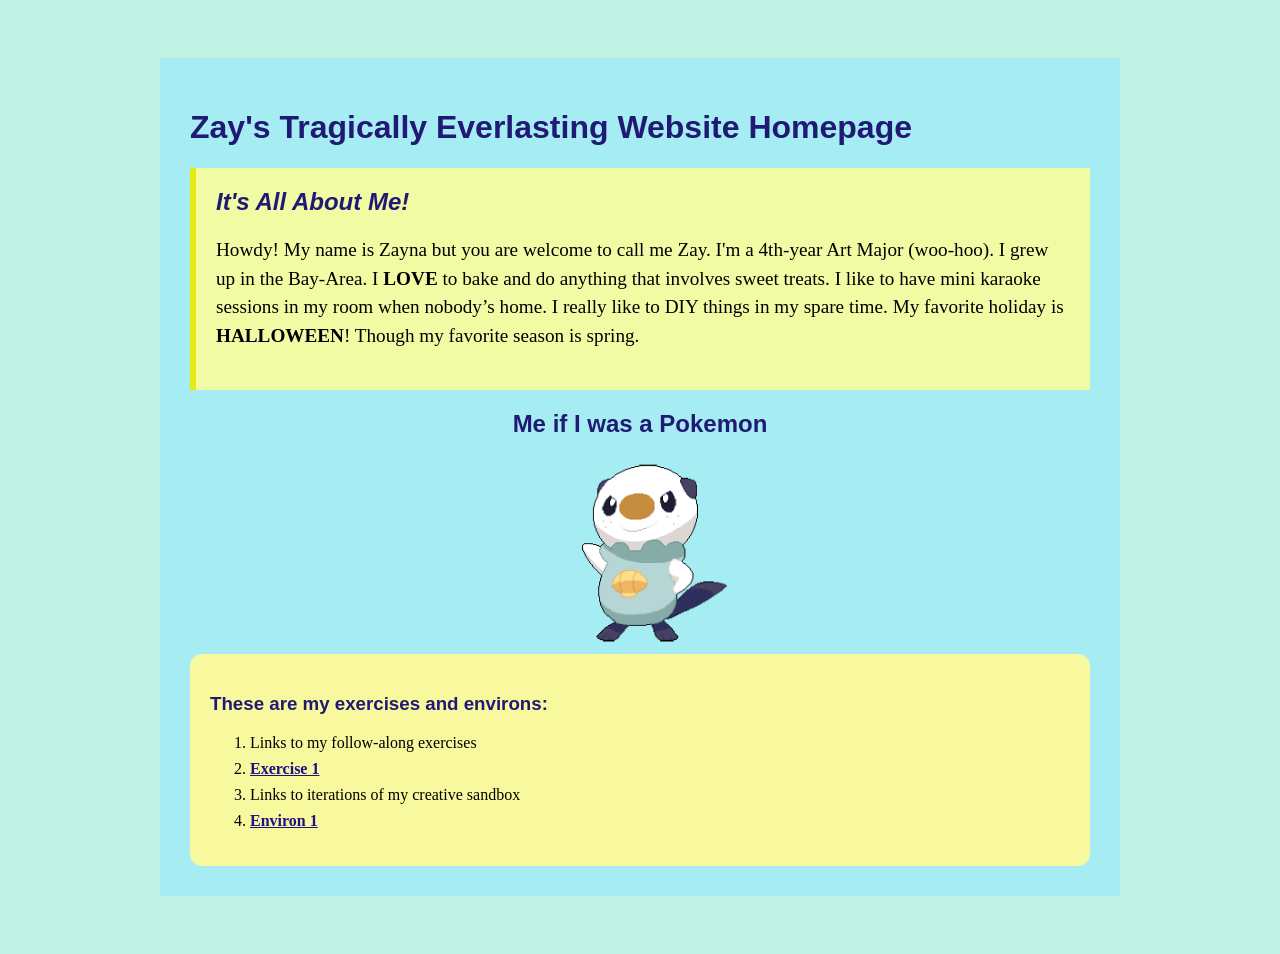
<file: environ/index.html>
<!doctype html>
<html lang="en">
<head>
    <meta charset="utf-8">
    <title>Zay's Tragically Everlasting Homepage</title>
    <link href="site.css" rel="stylesheet" type="text/css">
</head>
<body>
    <div id="page">
<h1>Zay's Tragically Everlasting Website Homepage</h1>
<div class="top section">
<div id="introduction">
    <h2>It's All About Me!</h2>
    <p> Howdy! My name is Zayna but you are welcome to call me Zay. I'm a 4th-year Art Major (woo-hoo). I grew up in the Bay-Area. I <strong>LOVE</strong> to bake and do anything that involves sweet treats. I like to have mini karaoke sessions in my room when nobody’s home. I really like to DIY things in my spare time. My favorite holiday is <strong>HALLOWEEN</strong>! Though my favorite season is spring.</p>
</div>
<div class="profile">
<h2> Me if I was a Pokemon</h2>
<img src="osha.gif">
</div>
</div>
<div class="navigation">
<h3> These are my exercises and environs:</h3>
<ol>
    <li>Links to my follow-along exercises</li>
    <li><a href="exercises/ex01.html">Exercise 1</a></li>
    <li>Links to iterations of my creative sandbox</li>
    <li><a href="environ/env01.html">Environ 1</a></li>
</ol>
</div>
</div>
</body>
</html>
</file>
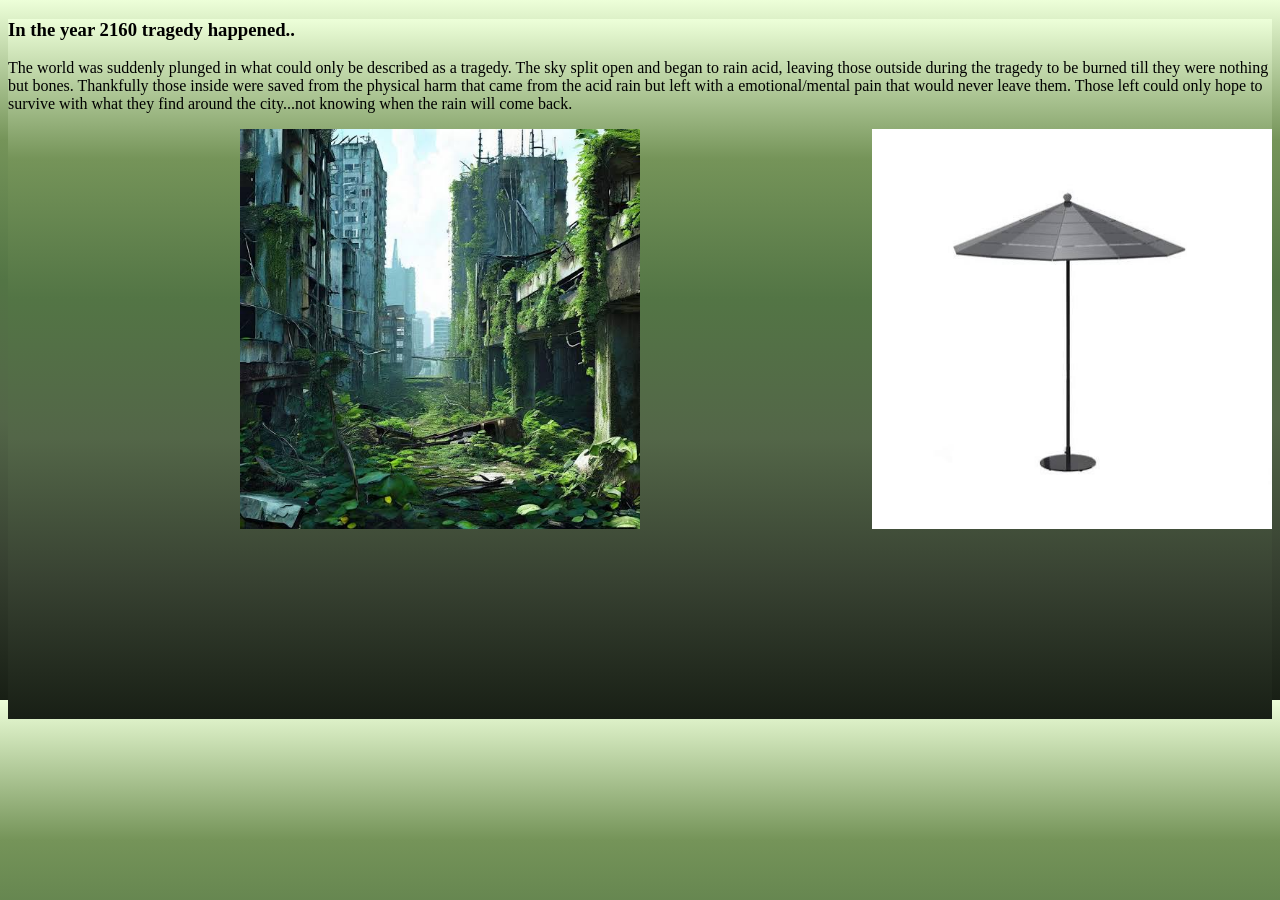
<file: environ/env01.html>
<!doctype html>
<html lang="en">
<head>
    <meta charset="utf-8">
    <title>Toxic Wasteland</title>
    <link href="env.css" rel="stylesheet" type="text/css">
</head>
<body>
<h3>In the year 2160 tragedy happened..</h3>
<p> The world was suddenly plunged in what could only be described as a tragedy. The sky split open and began to rain acid, leaving those outside during the tragedy to be burned till they were nothing but bones. Thankfully those inside were saved from the physical harm that came from the acid rain but left with a emotional/mental pain that would never leave them. Those left could only hope to survive with what they find around the city...not knowing when the rain will come back.</p>
</body>
<div class="image-container">
    <img src="env01.jpeg" alt="Left Image">
<img src="metalum.jpeg" alt="Right Image">
</div>
</html>
</file>
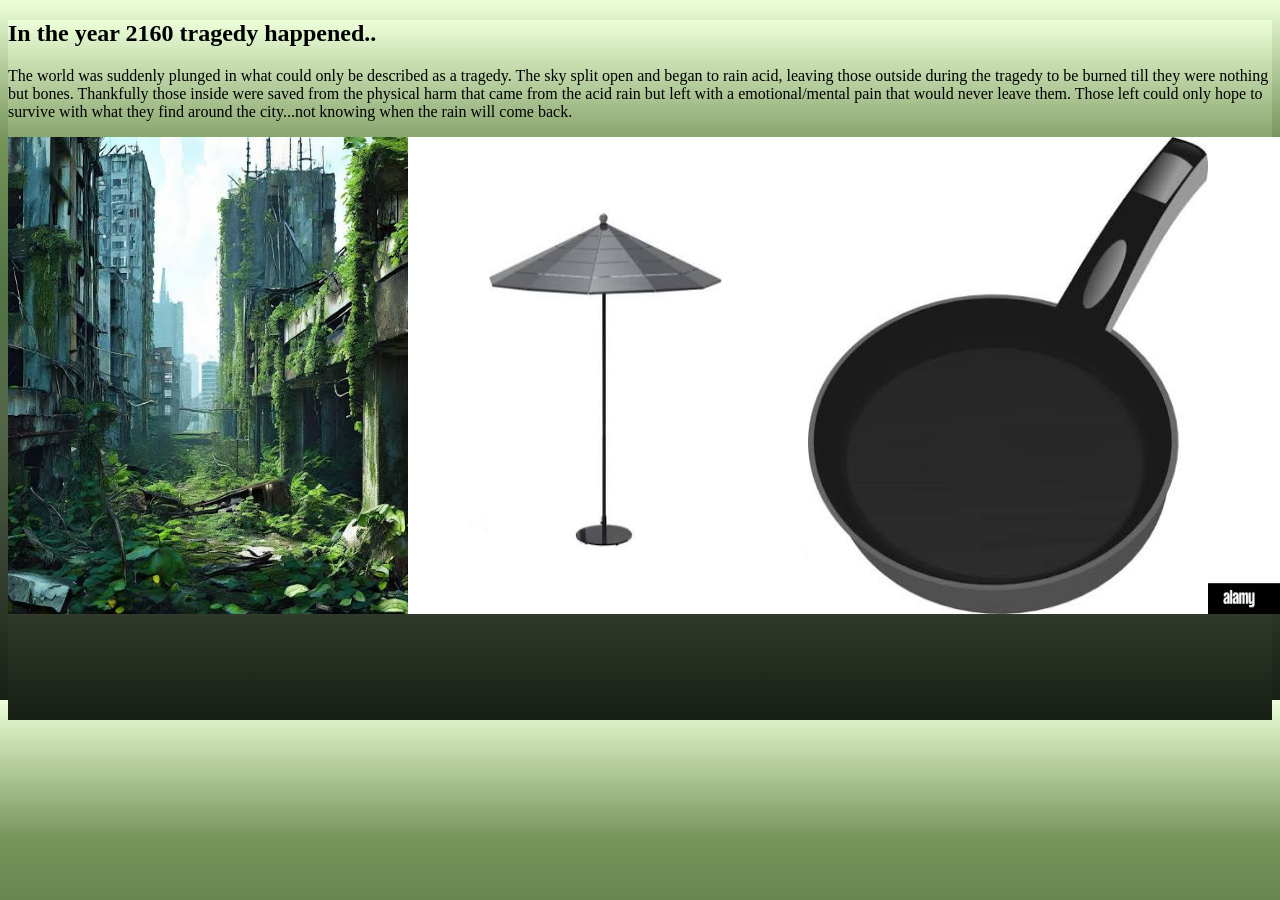
<file: environ/env02.html>
<!doctype html>
<html lang="en">
<head>
    <meta charset="utf-8">
    <title>Toxic Wasteland</title>
    <link href="env.css" rel="stylesheet" type="text/css">
</head>
<div class="top zone">
<body>
<h2>In the year 2160 tragedy happened..</h2>
<p> The world was suddenly plunged in what could only be described as a tragedy. The sky split open and began to rain acid, leaving those outside during the tragedy to be burned till they were nothing but bones. Thankfully those inside were saved from the physical harm that came from the acid rain but left with a emotional/mental pain that would never leave them. Those left could only hope to survive with what they find around the city...not knowing when the rain will come back.</p>
</body>
</div>
<div class="main zone">
<div class="image-container">
    <img src="env01.jpeg" alt="Left Image">
<img src="metalum.jpeg" alt="Right Image">
<img src="frying pan.jpeg" alt="Right Image">
<img src="medkit.jpeg" alt="Left Image">

</div>
</div>
</html>
</file>
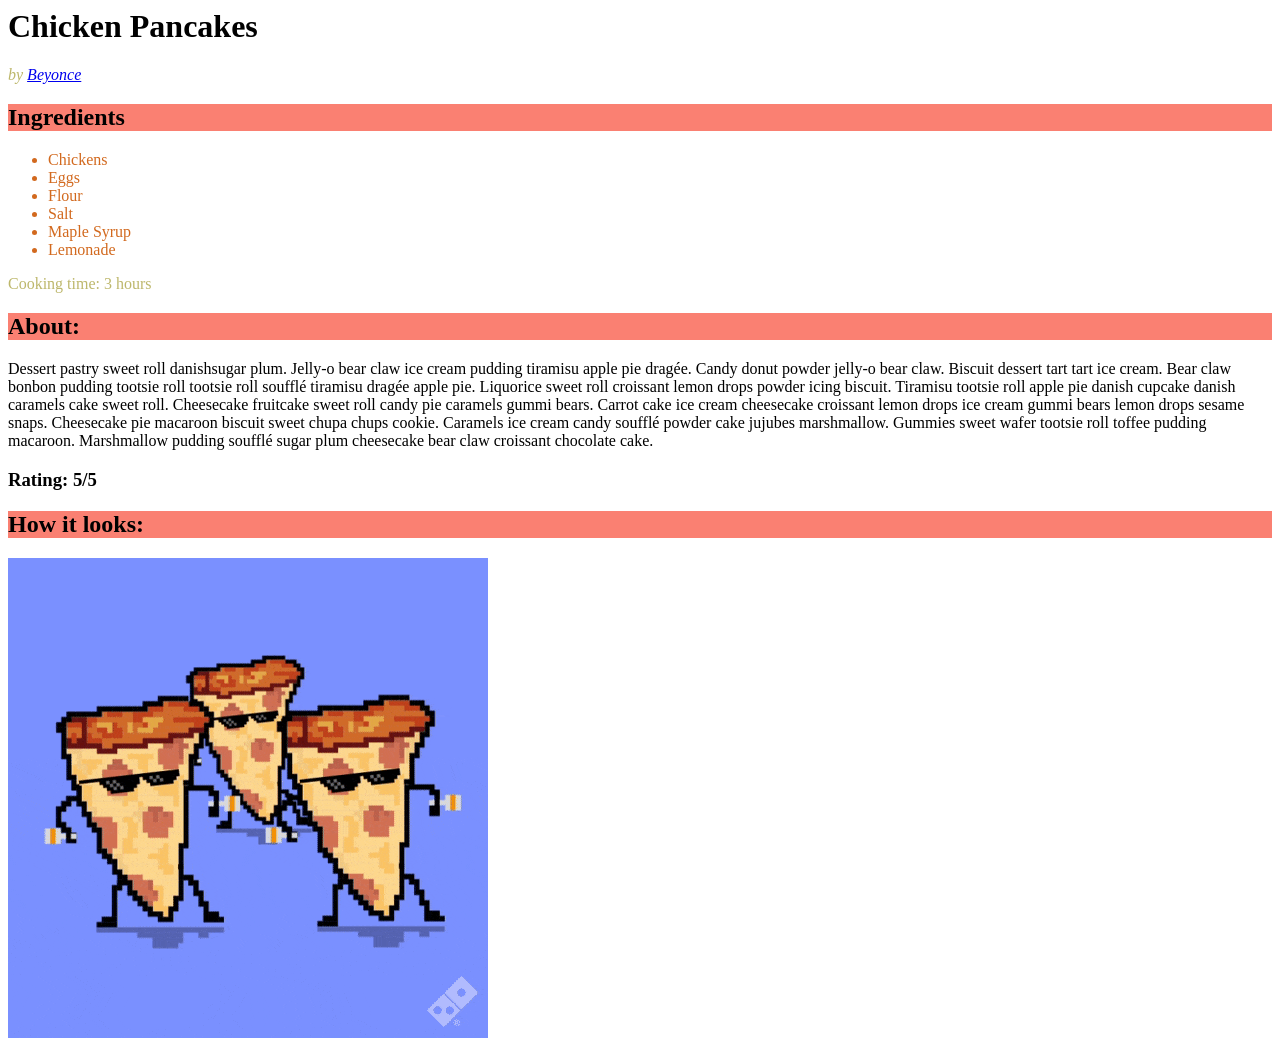
<file: exercises/ex02.html>
<html>

<head>
    <title>Zay's Exquisite Webpage</title>
    <link href="ex02.css" rel="stylesheet" type="text/css"/>
</head>


<body>

<h1>Chicken Pancakes</h1>

<p><em>by <a href="https://en.wikipedia.org/wiki/Beyonc%C3%A9">Beyonce</a></em></p>

<a><h2>Ingredients</h2></a>

<p>
<ul>
<li>Chickens</li>
<li>Eggs</li>
<li>Flour</li>
<li>Salt</li>
<li>Maple Syrup</li>
<li>Lemonade</li>
</ul>
</p>

<p>Cooking time: 3 hours</p>

<h2>About:</h2>
Dessert pastry <span class="hightlight_01"> sweet roll danish</span>sugar plum. Jelly-o bear claw ice cream pudding tiramisu apple pie dragée. Candy donut powder jelly-o bear claw. Biscuit dessert tart tart ice cream. Bear claw bonbon pudding tootsie roll tootsie roll soufflé tiramisu dragée apple pie. Liquorice sweet roll croissant lemon drops powder icing biscuit. Tiramisu tootsie roll apple pie danish cupcake danish caramels cake sweet roll. Cheesecake fruitcake sweet roll candy pie caramels gummi bears. Carrot cake ice cream cheesecake croissant lemon drops ice cream gummi bears lemon drops sesame snaps. Cheesecake pie macaroon biscuit sweet chupa chups cookie. Caramels ice cream candy soufflé powder cake jujubes marshmallow. Gummies sweet wafer tootsie roll toffee pudding macaroon. Marshmallow pudding soufflé sugar plum cheesecake bear claw croissant chocolate cake.


<h3>Rating: 5/5</h3>

<h2>How it looks:</h2>

<img src="pizza.gif">

</body>
</html>
</file>
<file: environ/site.css>
body {
    background: #BFF2E5;
    padding: 50px;
}
h1,
h2,
h3 {
    color: #211A75;
    font-family: sans-serif;
}
img {
    width: 200px;
}
#page {max-width: 900px;
margin:0 auto 0 auto;
background:rgb(166, 236, 243);
padding:30px;
}
.top-section{
    display:flex;
    gap:30px;
    align-items:flex-start;
    margin:0 0 25px 0;
}
#introduction {
    background: #f1fba4;
    padding: 20px;
    border-left: 6px solid #e3eb12;
    flex: 2;
}
#introduction h2 {
    font-style: italic;
    margin-top: 0;
}
#introduction p {
    font-size: 120%;
    line-height: 1.5;
}
.profile {
    text-align: center;
    flex: 1;
}
.profile img {
    width: 220px;
    border-radius: 12px;
}
.profile p {
    font-size: 90%;
}
.navigation {
    background: #f8f89e;
    padding: 20px;
    border-radius: 12px;
}
.navigation h2 {
    margin-top: 0;
}
.navigation li {
    margin-bottom: 8px;
}
.navigation a {
    color: #1d1184;
    font-weight: bold;
}
</file>
<file: environ/env.css>
html, body{ombre-box width:200%; height:700px; background:linear-gradient(#EDFFD9, #759459, #537545,#536648, #384232, #181F15)}
img {width: 400px;
height:auto;}
img {display:block;
margin-left:auto;
margin: right 6px;}
.image-container {
  display: flex;
  justify-content: space-between;
}
</file>
<file: exercises/ex02.css>
.colored-box {width:5px;height:5px;background-color:cornflowerblue}

h1 {border:5px seagreen;}

div {block-size: 200px;}
UL {color:chocolate}
H2 {background:salmon}
P {color:darkkhaki;}
</file>
